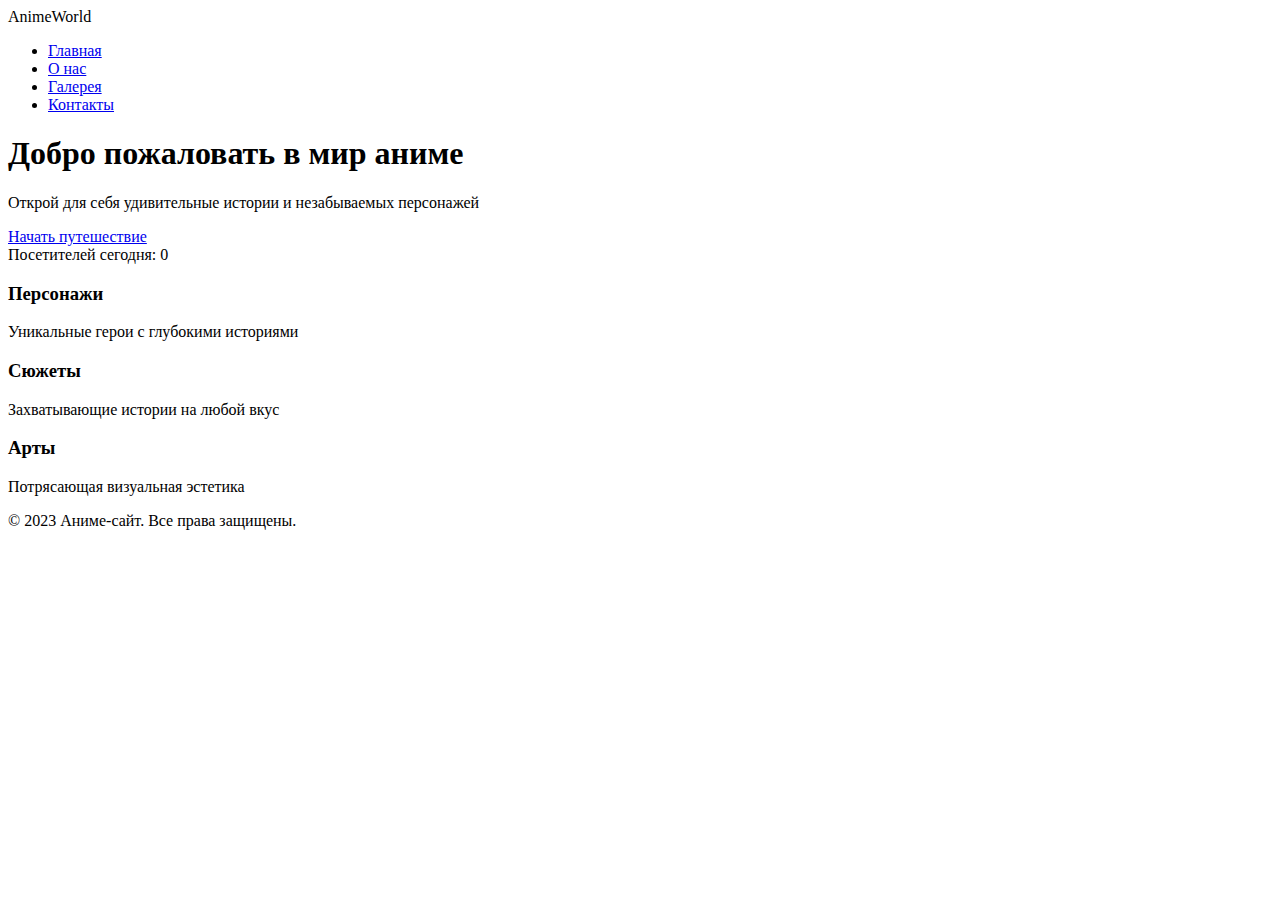
<file: deepseek_html_20250620_92d73e.html>
<!DOCTYPE html>
<html lang="ru">
<head>
    <meta charset="UTF-8">
    <meta name="viewport" content="width=device-width, initial-scale=1.0">
    <title>Аниме-сайт</title>
    <link rel="stylesheet" href="style.css">
</head>
<body>
    <div class="container">
        <header>
            <div class="logo">AnimeWorld</div>
            <nav>
                <ul>
                    <li><a href="#">Главная</a></li>
                    <li><a href="#">О нас</a></li>
                    <li><a href="#">Галерея</a></li>
                    <li><a href="#">Контакты</a></li>
                </ul>
            </nav>
        </header>

        <section class="hero">
            <h1>Добро пожаловать в мир аниме</h1>
            <p class="subtitle">Открой для себя удивительные истории и незабываемых персонажей</p>
            <a href="#" class="btn">Начать путешествие</a>
            <div class="counter">Посетителей сегодня: <span id="visitorCount">0</span></div>
        </section>

        <section class="features">
            <div class="feature-card">
                <h3>Персонажи</h3>
                <p>Уникальные герои с глубокими историями</p>
            </div>
            <div class="feature-card">
                <h3>Сюжеты</h3>
                <p>Захватывающие истории на любой вкус</p>
            </div>
            <div class="feature-card">
                <h3>Арты</h3>
                <p>Потрясающая визуальная эстетика</p>
            </div>
        </section>

        <footer>
            <p>© 2023 Аниме-сайт. Все права защищены.</p>
        </footer>
    </div>

    <script src="script.js"></script>
</body>
</html>
</file>
<file: style.css>
/* Добавить в конец файла */

/* Стили для раздела доната */
.donate-section {
    padding: 80px 20px;
    background: rgba(0, 0, 0, 0.7);
    position: relative;
}

.donate-section h2 {
    text-align: center;
    font-size: 36px;
    margin-bottom: 15px;
    color: #4caf50;
    text-shadow: 0 0 10px rgba(76, 175, 80, 0.5);
}

.section-subtitle {
    text-align: center;
    font-size: 18px;
    max-width: 600px;
    margin: 0 auto 50px;
    color: #e0e0e0;
}

.privileges-container {
    display: grid;
    grid-template-columns: repeat(auto-fit, minmax(280px, 1fr));
    gap: 30px;
    max-width: 1400px;
    margin: 0 auto 60px;
}

.privilege-card {
    background: rgba(30, 30, 50, 0.8);
    border-radius: 15px;
    padding: 25px;
    box-shadow: 0 10px 20px rgba(0, 0, 0, 0.3);
    transition: transform 0.3s ease, box-shadow 0.3s ease;
    position: relative;
    overflow: hidden;
    border: 1px solid rgba(76, 175, 80, 0.3);
}

.privilege-card:hover {
    transform: translateY(-10px);
    box-shadow: 0 15px 30px rgba(0, 0, 0, 0.4);
}

.privilege-header {
    display: flex;
    justify-content: space-between;
    align-items: center;
    margin-bottom: 20px;
    padding-bottom: 15px;
    border-bottom: 1px solid rgba(255, 255, 255, 0.1);
}

.privilege-header h3 {
    font-size: 24px;
    color: #4caf50;
    margin: 0;
}

.popular-tag, .vip-tag {
    background: #ff7bac;
    color: white;
    padding: 5px 10px;
    border-radius: 20px;
    font-size: 12px;
    font-weight: bold;
    text-transform: uppercase;
}

.vip-tag {
    background: linear-gradient(45deg, #ff9800, #ff5722);
}

.privilege-prices {
    list-style: none;
    padding: 0;
    margin: 0 0 25px 0;
}

.privilege-prices li {
    display: flex;
    justify-content: space-between;
    padding: 12px 0;
    border-bottom: 1px dashed rgba(255, 255, 255, 0.1);
}

.privilege-prices li:last-child {
    border-bottom: none;
}

.privilege-prices li span:first-child {
    color: #bdbdbd;
}

.privilege-prices li span:last-child {
    font-weight: bold;
    color: #fff;
}

.best-offer span:last-child
</file>
